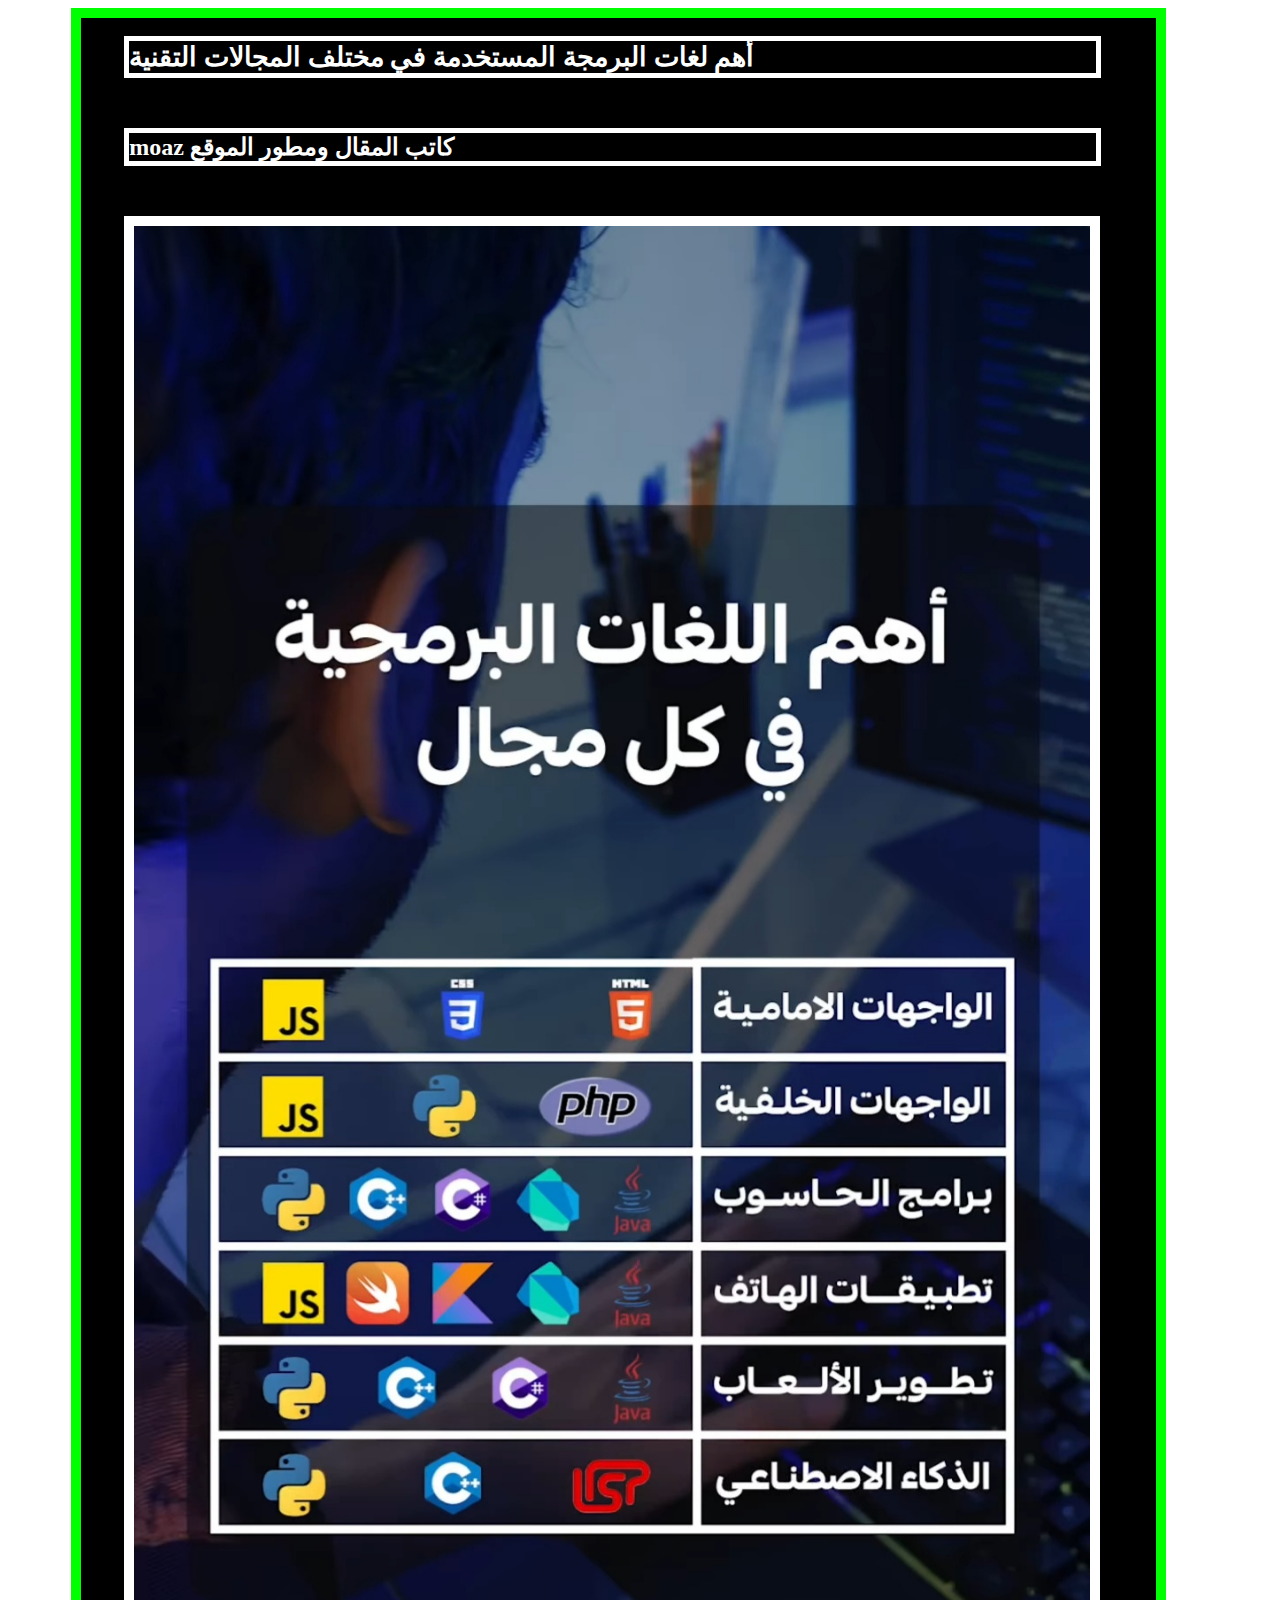
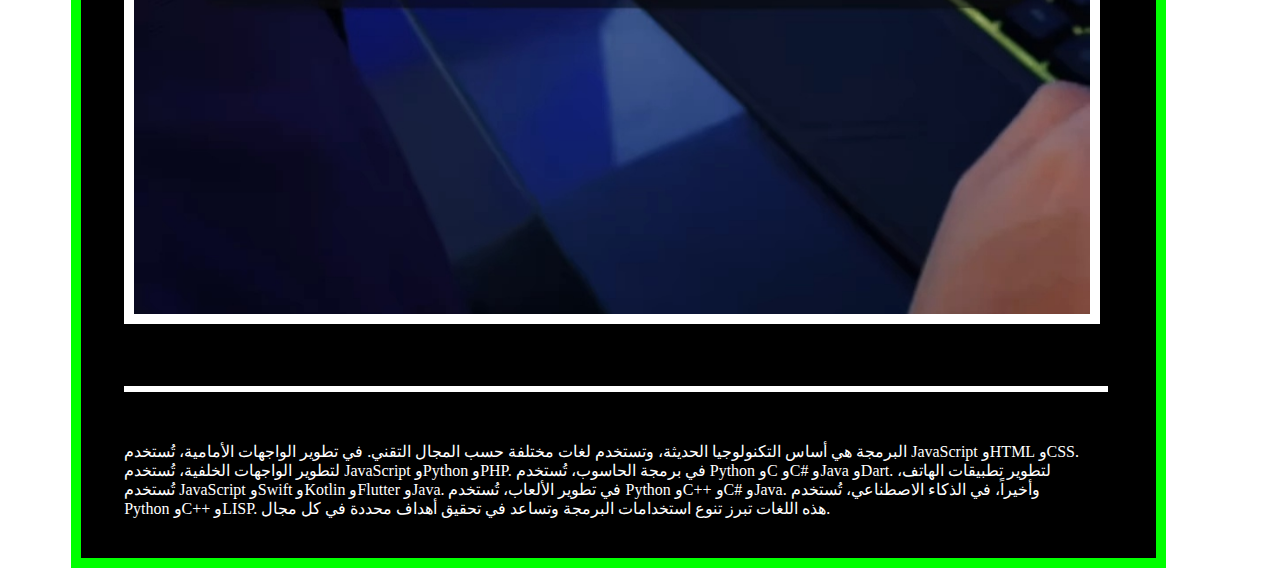
<file: index.html>
<!DOCTYPE html>
<html>
<head>
  <meta charset="UTF-8">
  <meta http-equiv="X-UA-Compatible" content="IE=edge">
  <meta name="viewport" content="width=device-width, initial-scale=1.0">
  <title>moaz</title>
  <link rel="stylesheet" href="style.css">
</head>
<body>
  <div id="p">
    <h1 id="n">أهم لغات البرمجة المستخدمة في مختلف المجالات التقنية</h1>
    <h2>moaz كاتب المقال ومطور الموقع</h2>
    <a href="mk.html"><img class="m" src="m.jpg"></a>
    <hr>
    <p>البرمجة هي أساس التكنولوجيا الحديثة، وتستخدم لغات مختلفة حسب المجال التقني. في تطوير الواجهات الأمامية، تُستخدم JavaScript وHTML وCSS. لتطوير الواجهات الخلفية، تُستخدم JavaScript وPython وPHP. في برمجة الحاسوب، تُستخدم Python وC وC# وJava وDart. لتطوير تطبيقات الهاتف، تُستخدم JavaScript وSwift وKotlin وFlutter وJava. في تطوير الألعاب، تُستخدم Python وC++ وC# وJava. وأخيراً، في الذكاء الاصطناعي، تُستخدم Python وC++ وLISP. هذه اللغات تبرز تنوع استخدامات البرمجة وتساعد في تحقيق أهداف محددة في كل مجال.</p>
  </div>
</body>
</html>
</file>
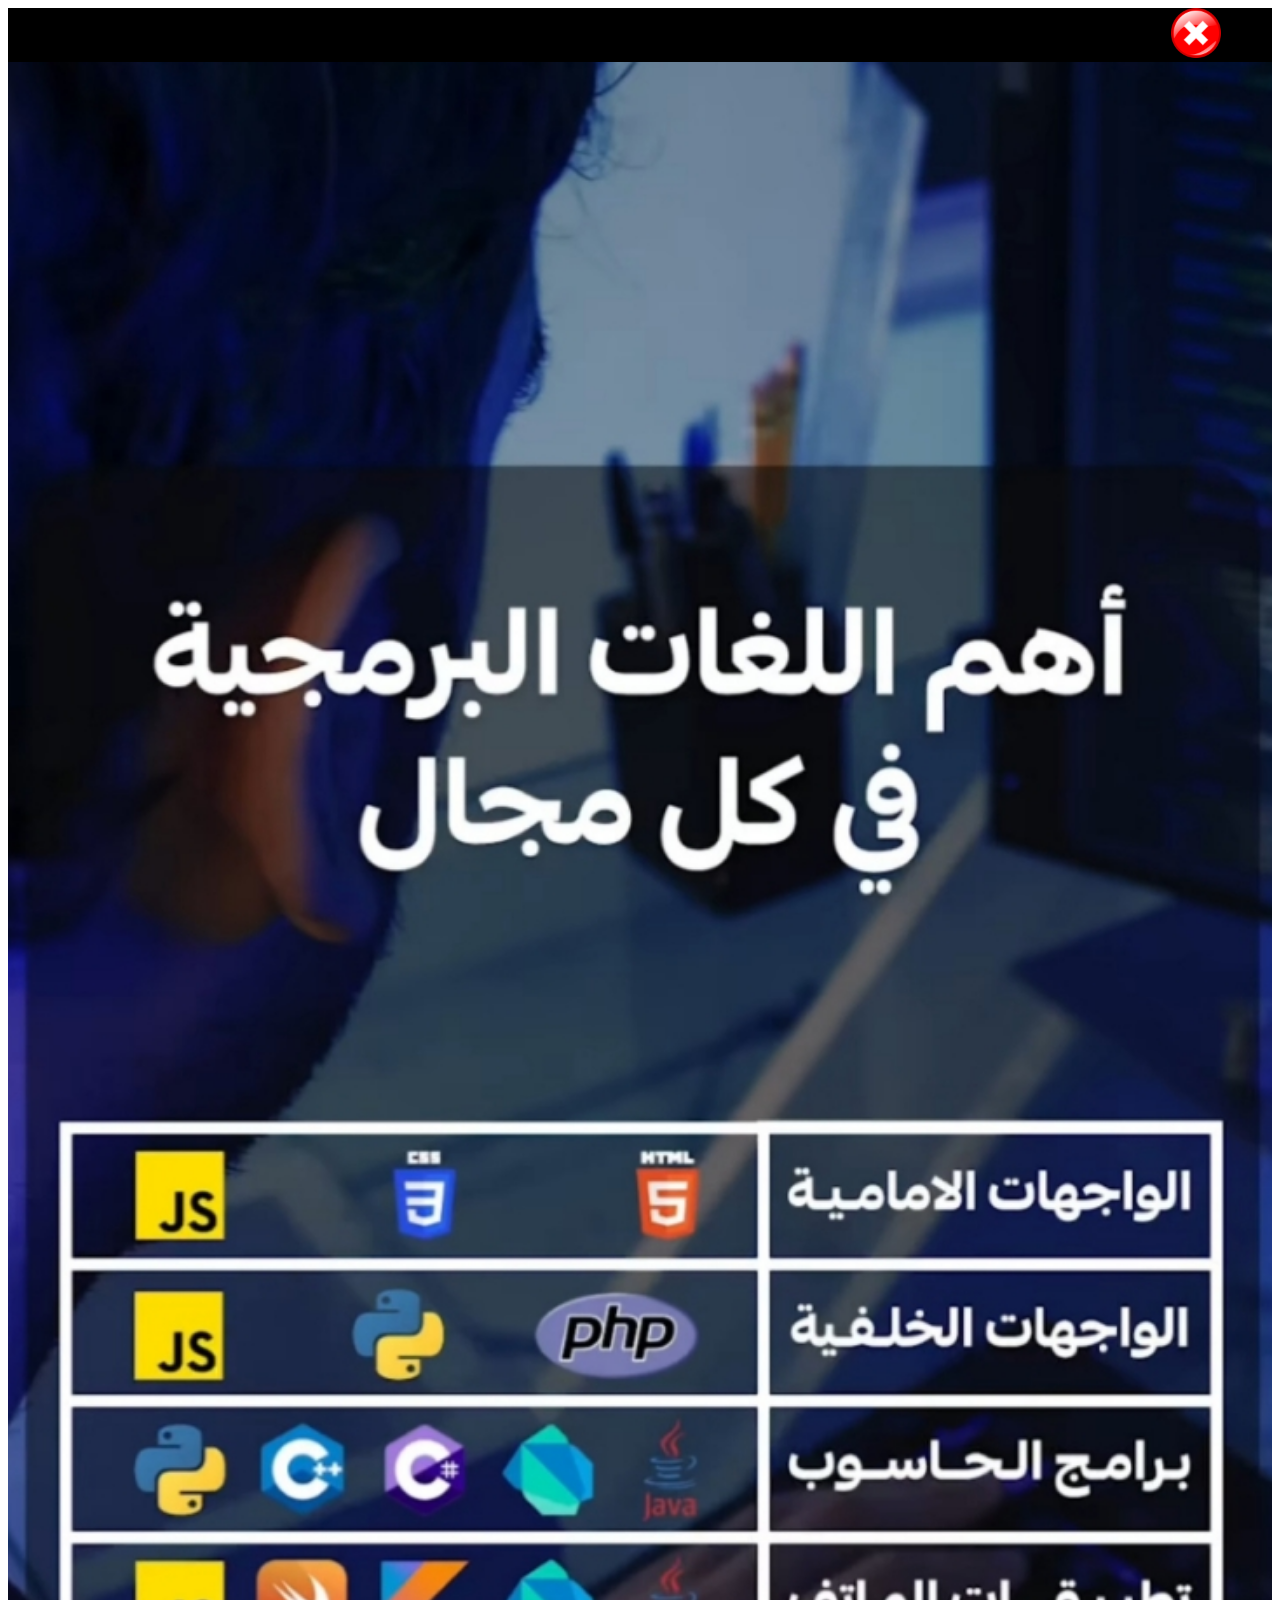
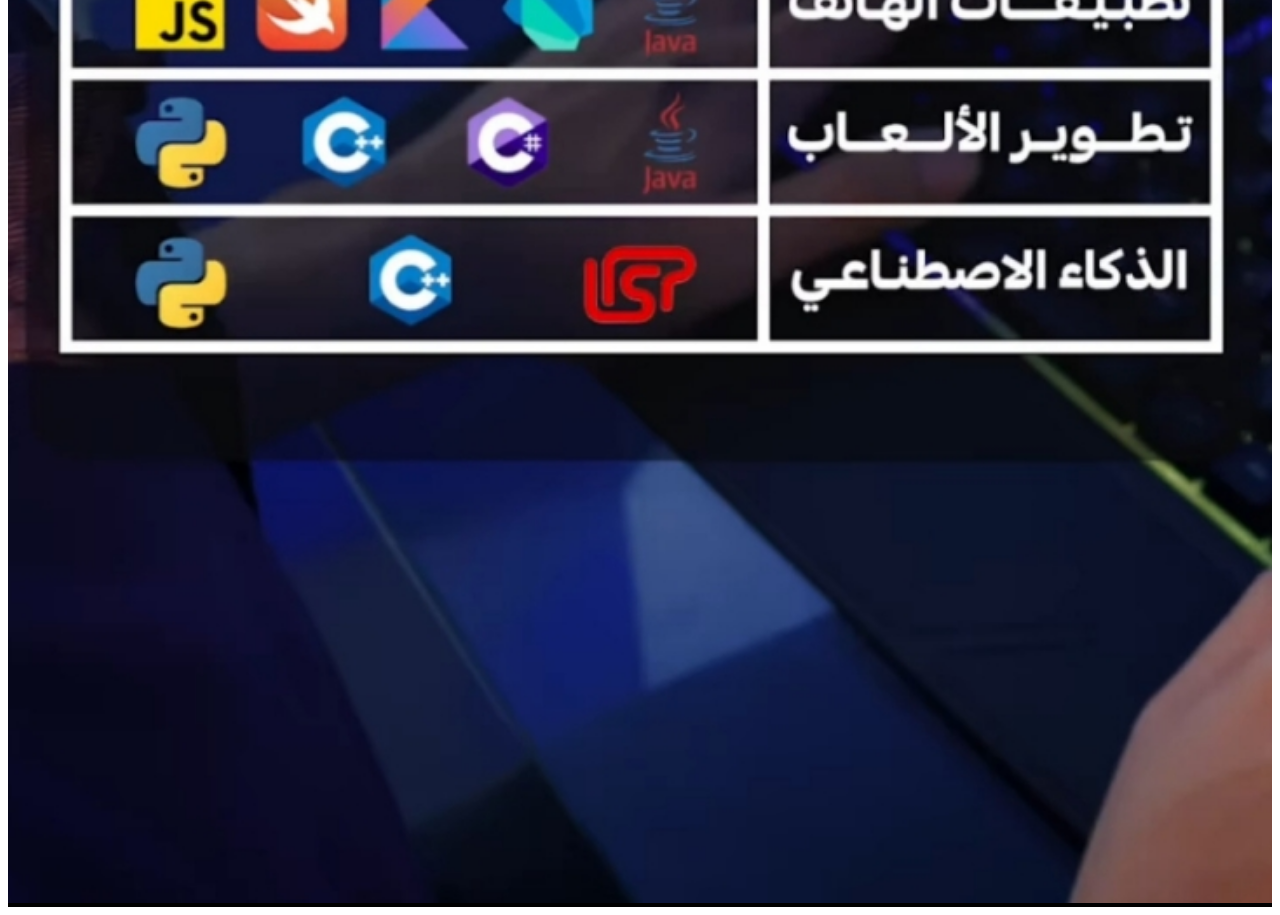
<file: mk.html>
<!DOCTYPE html>
<html lang="en">
<head>
  <meta charset="UTF-8">
  <meta http-equiv="X-UA-Compatible" content="IE=edge">
  <meta name="viewport" content="width=device-width, initial-scale=1.0">
  <title>moaz</title>
  <link rel="stylesheet" href="style.css">
</head>
<body>
  <div id="oi">
  <a class="x" href="index.html"><img class="x" src="x.png"></a>
  <img id="mn" src="1.jpg">
  </div>
</body>
</html>
</file>
<file: style.css>
#p {
  border: 10px solid lime;
  background-color: black;
  width: 85%;
  margin-left: 5%;
}
#n {
  border: 5px solid white;
  width: 90%;
  margin-left: 4%;
  font-size: 27px;
  margin-bottom: 50px;
  color: white;
}
h2 {
  border: 5px solid white;
  width: 90%;
  margin-left: 4%;
  margin-bottom: 50px;
  color: white;
}
.m {
  width: 89%;
  border: 10px solid white;
  margin-left: 4%;
  margin-bottom: 50px;
}
p {
  width: 89%;
  margin-left: 4%;
  margin-bottom: 40px;
  color: white;
}
hr {
  border: 3px solid white;
  width: 91%;
  margin-left: 4%;
  margin-bottom: 50px;
}
#mn{
  width: 100%;
}
.x {
  width: 50px;
  margin-left: 46%;
}
#oi{
  background-color: black;
  width: 100%;
}
</file>
